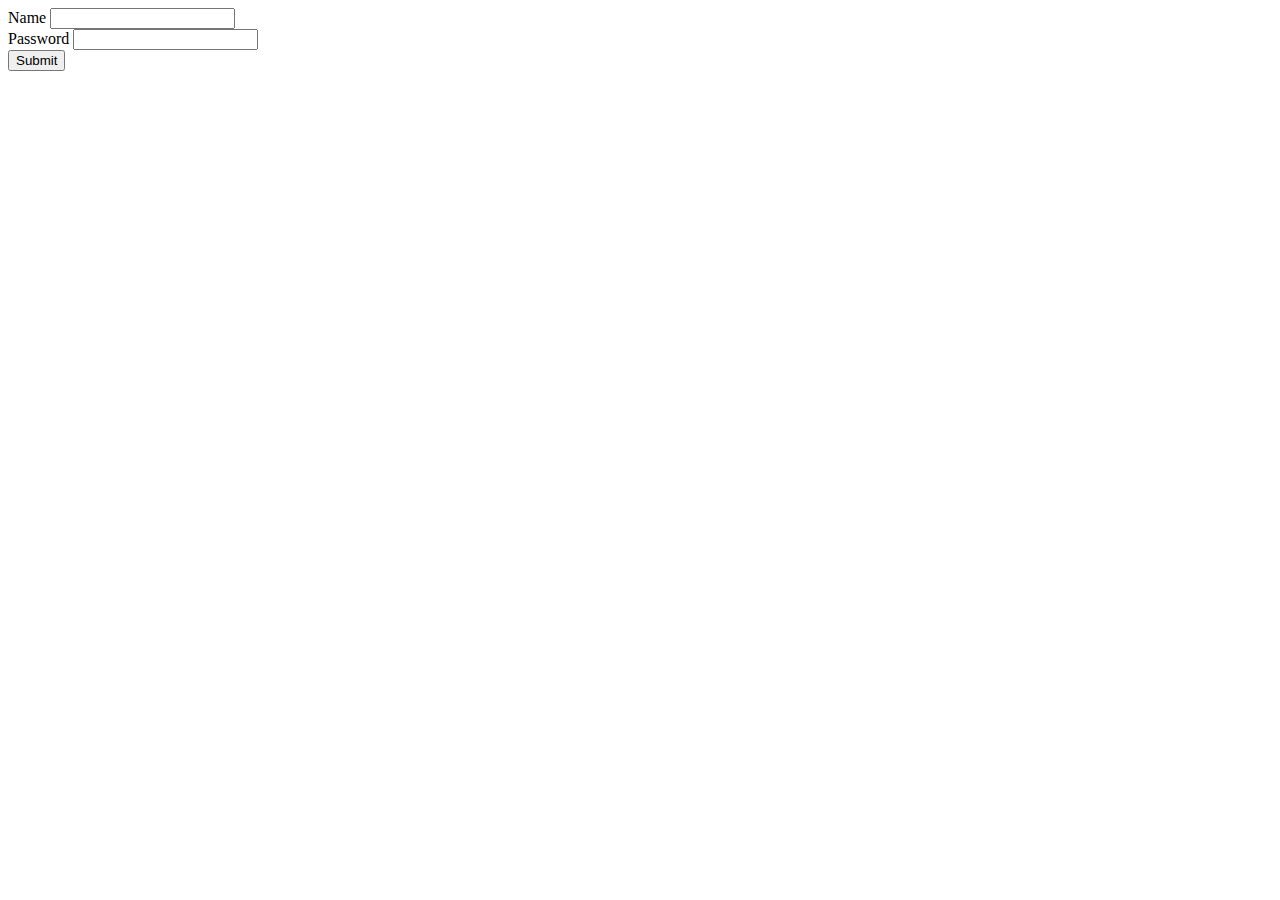
<file: Feedback.html>
<!DOCTYPE html>
<html lang="en">
<head>
    <meta charset="UTF-8">
    <meta name="viewport" content="width=device-width, initial-scale=1.0">
    <title>Feedback Form</title>
</head>
<body>
    <form action="results.html" method="GET">
        <div>
        <label> Name</label>
        <input name="name">
        </div>
        <div>
        <label>Password</label>
        <input name="password">
        </div>
        <button>Submit</button>
    </form>
</body>
</html>
</file>
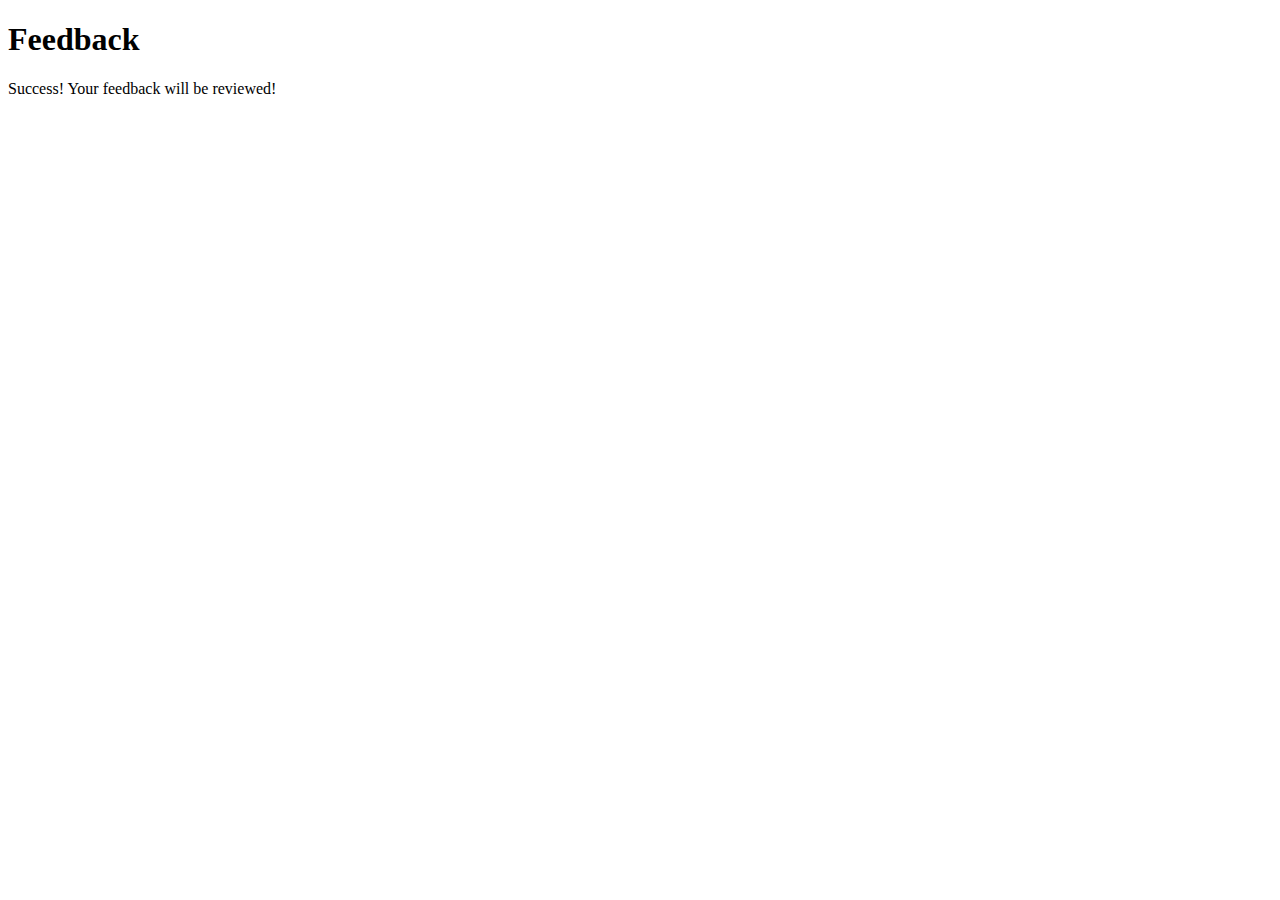
<file: success.html>
<!DOCTYPE html>
<html lang="en">
<head>

    <link rel="stylesheet" href="https://cdn.jsdelivr.net/npm/bootstrap@4.5.3/dist/css/bootstrap.min.css" integrity="sha384-TX8t27EcRE3e/ihU7zmQxVncDAy5uIKz4rEkgIXeMed4M0jlfIDPvg6uqKI2xXr2" crossorigin="anonymous">
    <meta charset="UTF-8">
    <meta name="viewport" content="width=device-width, initial-scale=1.0">
    <title>Feedback Form</title>
</head>
<body>
    <div class="container mt-5">
        <h1>Feedback</h1>
       <p>Success! Your feedback will be reviewed!</p>
    </div>
</body>
</html>
</file>
